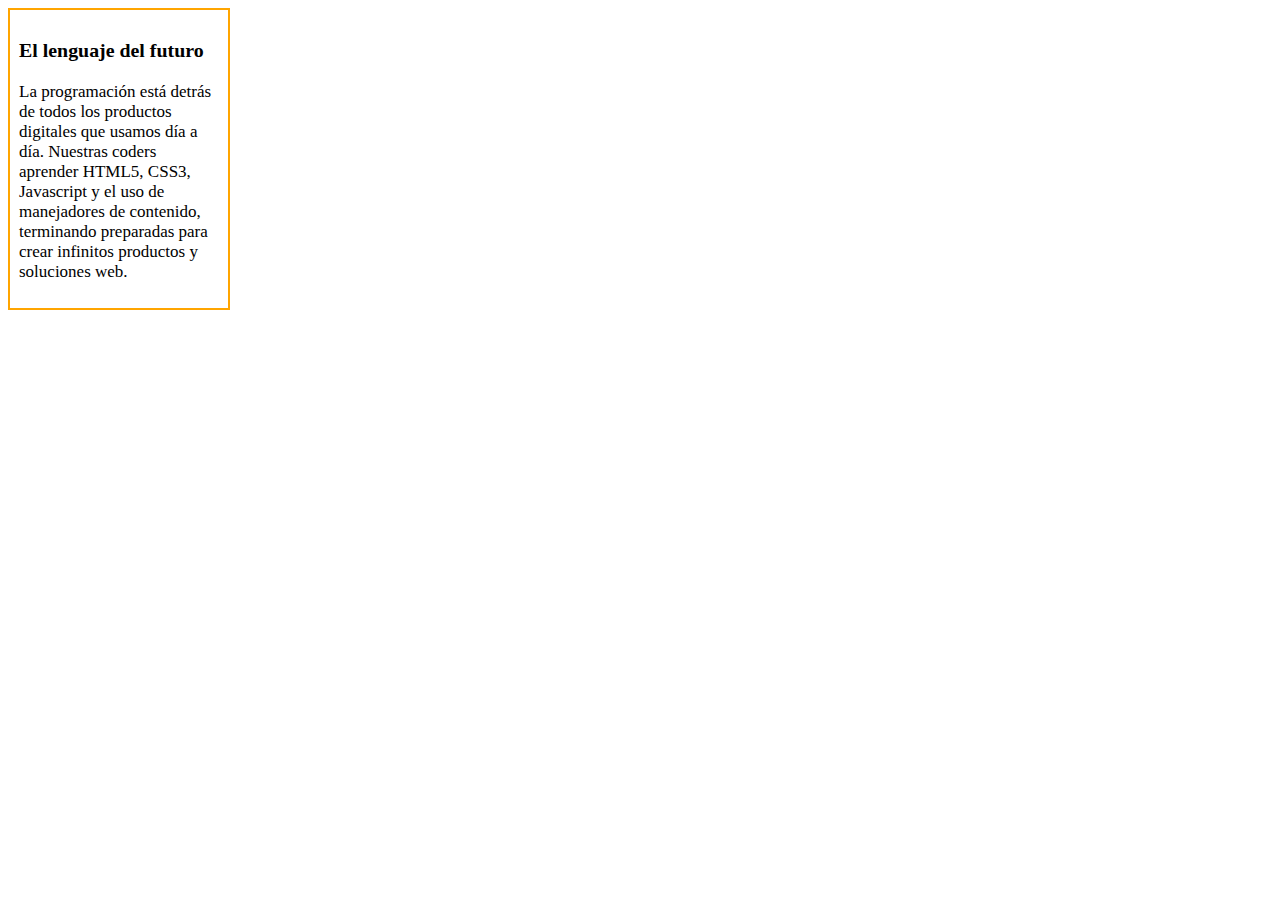
<file: Problema/Parte1/index.html>
<!DOCTYPE html>
<html>
  <head>
     <meta charset="utf-8">
	   <link rel="stylesheet" type="text/css" href="css/main.css">
     <link rel="shortcut icon" href="favicon.ico">   
     <title>El lenguaje del futuro</title>
  </head>
  <body>
    <div>
        <h3>El lenguaje del futuro</h3>
        <p>La programación está detrás de todos los productos digitales que usamos día a día. Nuestras coders aprender HTML5, CSS3, Javascript y el uso de manejadores de contenido, terminando preparadas para crear infinitos productos y soluciones web.</p>
	  </div>
  </body>
</html>
</file>
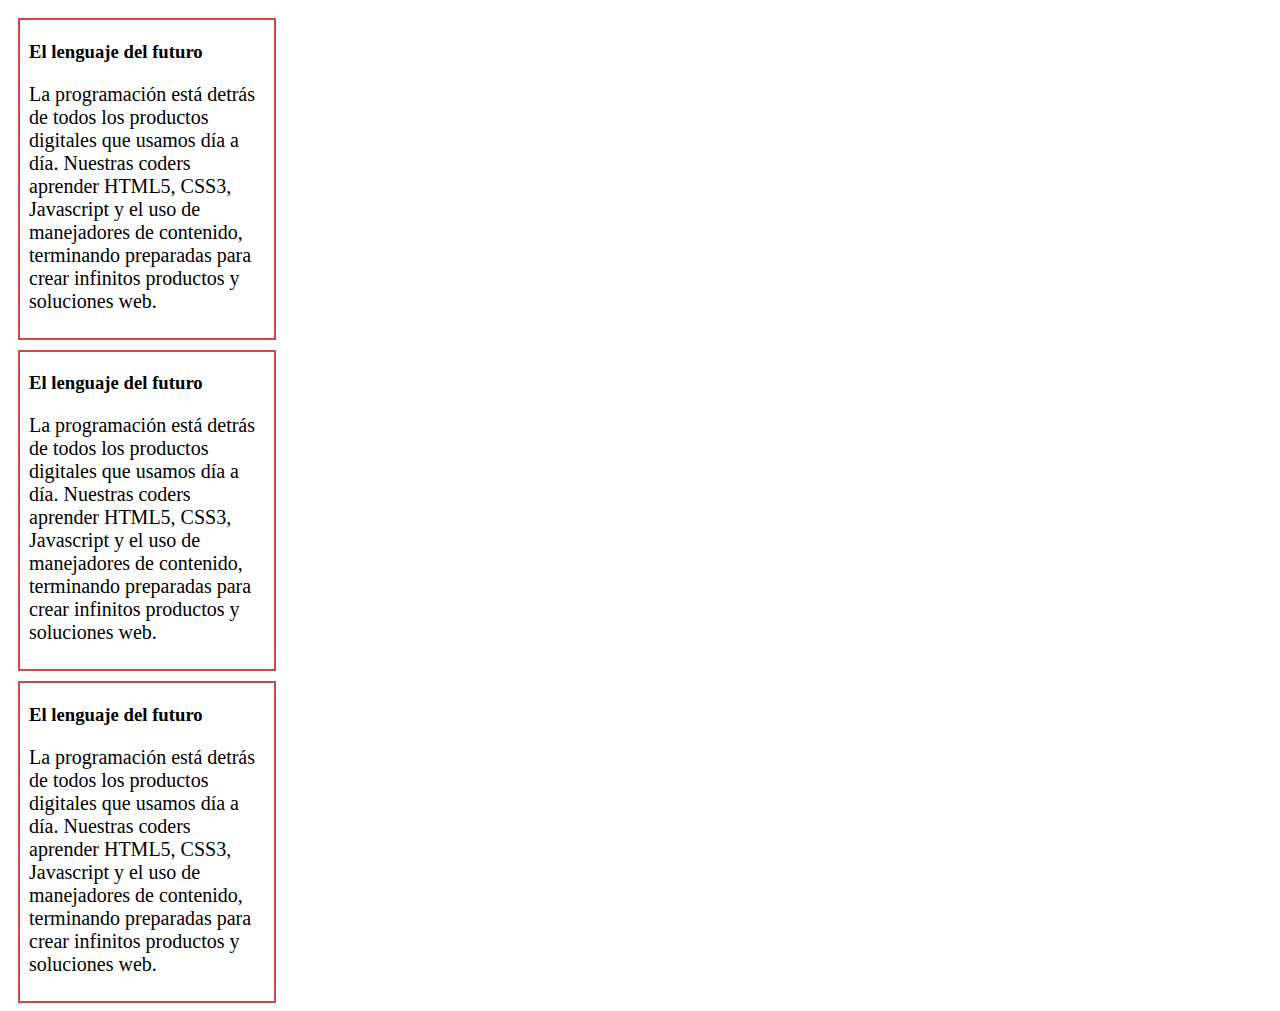
<file: Problema/Parte2/index.html>
<!DOCTYPE html>
<html>
  <head>
      <meta charset="utf-8">
      <link rel="stylesheet" type="text/css" href="css/main.css">
	    <link rel="shortcut icon" href="favicon.ico"> 
      <title>Margin y Padding2</title>
  </head>
  <body>
      <div class="caja uno">
          <h3>El lenguaje del futuro</h3>
          <p>La programación está detrás de todos los productos digitales que usamos día a día. Nuestras coders aprender HTML5, CSS3, Javascript y el uso de manejadores de contenido, terminando preparadas para crear infinitos productos y soluciones web.</p>
	    </div>
	    <div class="caja dos">
          <h3>El lenguaje del futuro</h3>
          <p>La programación está detrás de todos los productos digitales que usamos día a día. Nuestras coders aprender HTML5, CSS3, Javascript y el uso de manejadores de contenido, terminando preparadas para crear infinitos productos y soluciones web.</p>
	    </div>
	    <div class="caja tres">
          <h3>El lenguaje del futuro</h3>
          <p>La programación está detrás de todos los productos digitales que usamos día a día. Nuestras coders aprender HTML5, CSS3, Javascript y el uso de manejadores de contenido, terminando preparadas para crear infinitos productos y soluciones web.</p>
	    </div>
  </body>
</html>
</file>
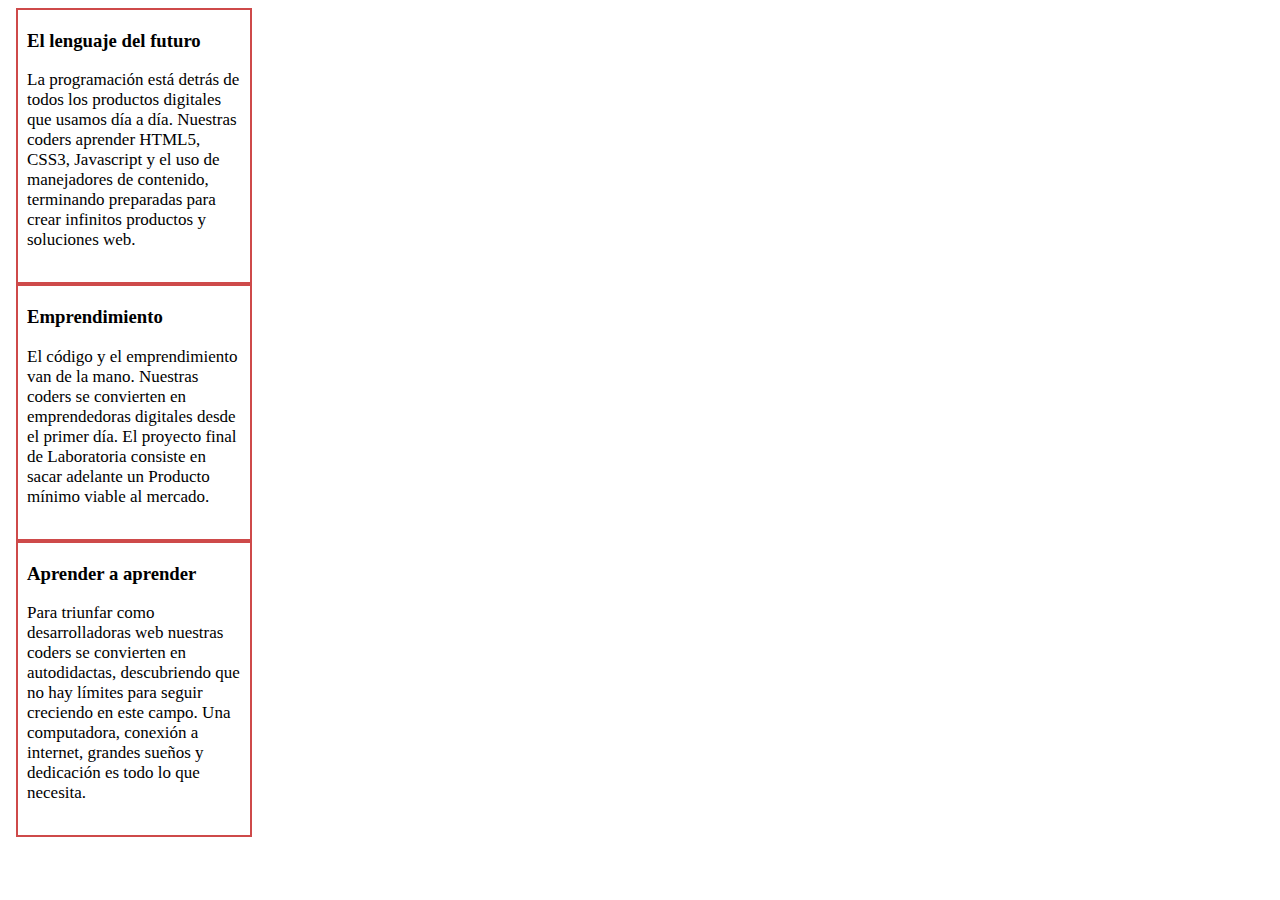
<file: Problema/Parte3/index.html>
<!DOCTYPE html>
<html>
  <head>
      <meta charset="utf-8">
	    <link rel="stylesheet" type="text/css" href="css/main.css">
      <link rel="shortcut icon" href="favicon.ico">  
      <title>Margin y Padding3</title>
  </head>
  <body>
      <div class="caja uno">
          <h3>El lenguaje del futuro</h3>
          <p>La programación está detrás de todos los productos digitales que usamos día a día. Nuestras coders aprender HTML5, CSS3, Javascript y el uso de manejadores de contenido, terminando preparadas para crear infinitos productos y soluciones web.</p>
	    </div>
	    <div class="caja dos">
          <h3>Emprendimiento</h3>
          <p>El código y el emprendimiento van de la mano. Nuestras coders se convierten en emprendedoras digitales desde el  primer día. El proyecto final de Laboratoria consiste en sacar adelante un Producto mínimo viable al mercado.</p>
	    </div>
	    <div class="caja tres">
          <h3>Aprender a aprender</h3>
          <p>Para triunfar como desarrolladoras web nuestras coders se convierten en autodidactas, descubriendo que no hay límites para seguir creciendo en este campo. Una computadora, conexión a internet, grandes sueños y dedicación es todo lo que necesita.</p>
      </div>
  </body>
</html>
</file>
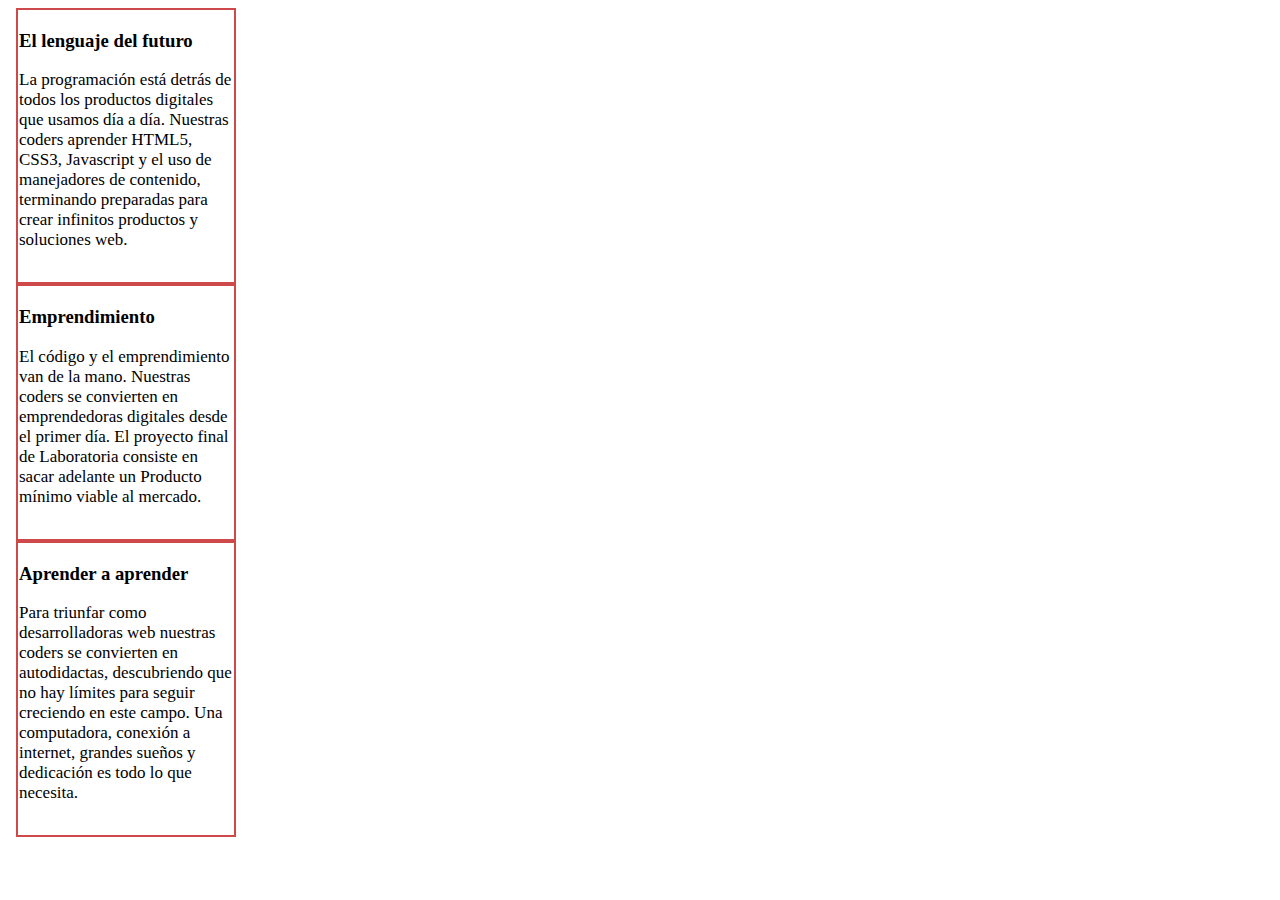
<file: Problema/Parte4/index.html>
<!DOCTYPE html>
<html>
  <head>
      <meta charset="utf-8">
	    <link rel="stylesheet" type="text/css" href="css/main.css">
      <link rel="shortcut icon" href="favicon.ico">
      <title>Margin y Padding4</title>
  </head>
  <body>
      <div class="caja uno">
          <h3>El lenguaje del futuro</h3>
          <p>La programación está detrás de todos los productos digitales que usamos día a día. Nuestras coders aprender HTML5, CSS3, Javascript y el uso de manejadores de contenido, terminando preparadas para crear infinitos productos y soluciones web.</p>
	    </div>
      <div class="caja dos">
          <h3>Emprendimiento</h3>
          <p>El código y el emprendimiento van de la mano. Nuestras coders se convierten en emprendedoras digitales desde el  primer día. El proyecto final de Laboratoria consiste en sacar adelante un Producto mínimo viable al mercado.</p>
	    </div>
      <div class="caja tres">
          <h3>Aprender a aprender</h3>
          <p>Para triunfar como desarrolladoras web nuestras coders se convierten en autodidactas, descubriendo que no hay límites para seguir creciendo en este campo. Una computadora, conexión a internet, grandes sueños y dedicación es todo lo que necesita.</p>
      </div>
  </body>
</html>
</file>
<file: Problema/Parte1/css/main.css>
div {
	display: inline-block;
	border: 2px solid orange;
	width:200px;
	padding:9px;
	font-size: 17px;
}
</file>
<file: Problema/Parte2/css/main.css>
h2, p {
  
      font-size: 20px;
     
}

.caja {
	display: inline-block;
	border: 2px solid #CE4A4A;
	width:230px;

	padding-left: 9px;
	padding-right: 15px;
	padding-top: 2px;
	padding-bottom: 5px;
	margin-bottom:none;
    margin-top: 10px;
    margin-left: 10px;
    margin-right: 450px;
    visibility: ;
}
</file>
<file: Problema/Parte3/css/main.css>
h2, p {
  
      font-size: 17px;
}

.caja {
	display: inline-block;
	border: 2px solid #CE4A4A;
	width:214px;
	padding-left: 9px;
	padding-right: 9px;
	padding-top: 1px;
	padding-bottom: 15px;
	margin-bottom:none;
    margin-top: none;
    margin-left: 8px;
    margin-right: 600px;
}
</file>
<file: Problema/Parte4/css/main.css>
h2, p {
  
      font-size: 17px;
}

.caja {
	display: inline-block;
	border: 2px solid #CE4A4A;
	width:214px;
	padding-left: 1px;
	padding-right: 1px;
	padding-top: 1px;
	padding-bottom: 15px;
	margin-bottom:none;
    margin-top: none;
    margin-left: 8px;
    margin-right: 600px;
}
</file>
